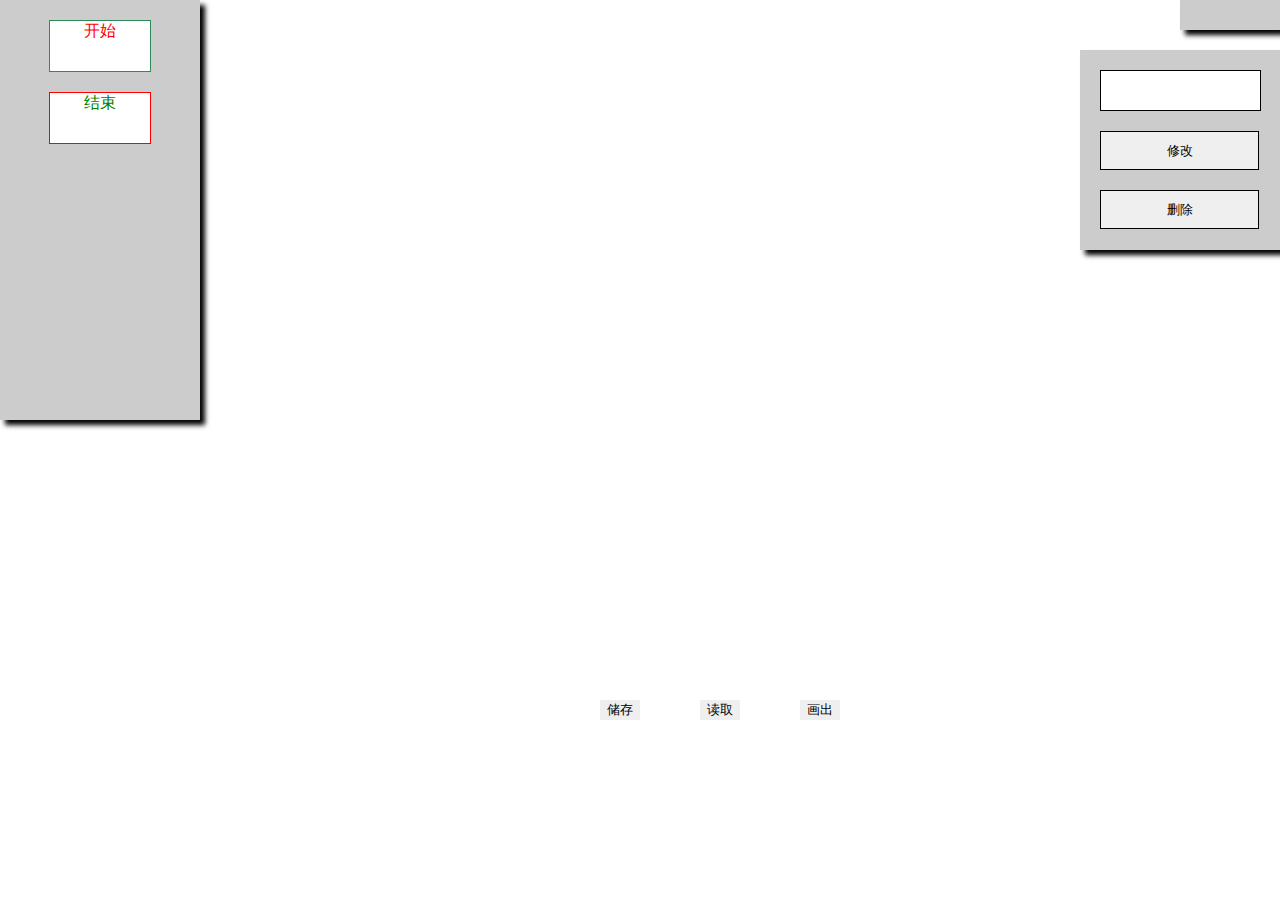
<file: index.html>
<!DOCTYPE html>
<html lang="en">

<head>
    <meta charset="UTF-8">
    <meta name="viewport" content="width=device-width, initial-scale=1.0">
    <meta http-equiv="X-UA-Compatible" content="ie=edge">
    <link rel="stylesheet" href="css/styel.css">
    <title>流程图DEMO</title>
</head>

<body>

    <div class="art" onmousemove="move()">
        <canvas id="myCanvas" width="1900px" height="800px"></canvas>
        <div class="left">
            <div class="left_start">
                <p>开始</p>
            </div>
            <div class="left_over">
                <p>结束</p>
            </div>
        </div>
        <div class="xy">
        </div>
        <div class="value">
            <input type="text" class="input">
            <input type="submit" value="修改" onclick="sumbit()">
            <input type="submit" value="删除" onclick="del()">
        </div>
        <input type="submit" value="储存" onclick="josn()" class="josn">
        <input type="submit" value="读取" onclick="write1()" class="write">
        <input type="submit" value="画出" onclick="drow()" class="drow">
    </div>
    <script src="js/js_jquery-1.11.1.min.js"></script>
    <script>
        var div, text, startX, startY, endX, endY = null
        var draw = false
        var e
        var array=[],arraylist=[],linearray=[]

        //存储
       function josn()
        {
           let start= $(".art>div");
           console.log(start);
           start.each(function(){
            if($(this).val())
               {    
                    array.push($(this).css("top"),$(this).css("left"),$(this).children("p").text(),$(this).css("width"),$(this).css("height"),$(this).css("color"),$(this).css("border"))
               }
               if(array.length)
               {
                arraylist.push(array);
               }
               array=[]  
           })
           if(arraylist.length)
           {
            window.localStorage.setItem('arraylist',JSON.stringify(arraylist))
            window.localStorage.setItem('linearray',JSON.stringify(linearray))
           arraylist=[]
           linearray=[]
           alert("储存成功！")
           }
           else
           {
               alert("先画图在存哦！")
           }

        }
        //画出
        function drow()
        {
            window.location.href="drow.html"
        }
        //读取
        function write1()
        {
            var localStorage=JSON.parse(window.localStorage.getItem("arraylist"))
            var localStorage1=JSON.parse(window.localStorage.getItem("linearray"))
            console.log(localStorage+localStorage1);
            alert(localStorage+localStorage1)
        }
        //画线条
        function canvas(startX, startY, endX, endY) {
            console.log(startX, startY, endX, endY)
            var oCanvas = document.getElementById("myCanvas");
            var oGc = oCanvas.getContext('2d');
            oGc.moveTo(startX, startY);
            oGc.lineTo(endX, endY);
            oGc.stroke();
            let line=[startX, startY, endX, endY]
            linearray.push(line)
            draw = false
        }
        //删除矩形
        function del() {
            text.remove()
            $(".input").val(" ")
        }
        //修改名字
        function sumbit() {
            text.children("P").text($(".input").val())

        }
        //移动
        function move() {
            e = event || window.event;
            $(".xy").text("x:" + e.clientX + "y:" + e.clientY);
            if (div != null) {

                div.x = e.clientX;
                div.y = e.clientY;
                div.css("top", e.clientY);
                div.css("left", e.clientX);
                startX = null
                startY = null
                draw = false
            }
        }
        $(function () {
            //移动判断标识
            var hasmove = false;
            $(".art>.left>div").mousedown(function () {
                hasmove = false;
                 //重置标识
                var newNode = $(this).clone(true);
                div = newNode;
                if (!newNode.css("top")) {
                    newNode.css("position", "absolute")
                    newNode.x = e.clientX;
                    newNode.y = e.clientY;
                    newNode.css("top", e.clientY);
                    newNode.css("left", e.clientX);
                    newNode.val("11");
                    $('.art').append(newNode);

                } else {
                    div = $(this)
                }
              
            });
   
            $(".art>.left>div").mouseup(function () {
                //判断标识
                console.log(hasmove)
                if (hasmove) {
                    //移动
                    div = null
                   
                } else {
                    //未移动
                    div = null
                    text = $(this)
                    $(".input").val($(this).children("P").text())
                    if (!draw) {
                        startX = e.clientX;
                        startY = e.clientY;
                        draw = true

                    } else {
                        endX = e.clientX;
                        endY = e.clientY;
                        canvas(startX, startY, endX, endY);
                        startX = null
                        startY = null
                        endX = null
                        endY = null
                    }
                }
            });
            $(".art>.left>div").mousemove(function () {
                hasmove = true
                
            });


        });
    </script>
</body>

</html>
</file>
<file: css/styel.css>
* {
    border: 0;
    margin: 0;
    padding: 0;
    -webkit-touch-callout: none;
    -webkit-user-select: none;
    -khtml-user-select: none;
    -moz-user-select: none;
    -ms-user-select: none;
    user-select: none;

}

.art {
    width: 100%;
    height: 100vh;
    position: relative;
}

.left {
    width: 200px;
    height: 400px;
    position: absolute;
    left: 0;
    top: 0;
    background: #CCC;
    box-shadow: 5px 5px 5px #000;
    padding-top:20px; 
}
.left div
{
    margin: 0px auto;
    margin-bottom: 20px;
    
}

.left_start {
    width: 100px;
    border: 1px seagreen solid;
    height: 50px;
    background: white;
    color: red;
    text-align: center;
}

.left_over {
    width: 100px;
    border: 1px red solid;
    height: 50px;
    background: white;
    text-align: center;
    color: green
}

.xy {
    width: 100px;
    background: #ccc;
    color: black;
    height: 30px;
    position: absolute;
    top: 0;
    right: 0;
    box-shadow: 5px 5px 5px #000;
}

.value {
    width: 200px;
    background: #ccc;
    color: black;
    height: 200px;
    position: absolute;
    top: 50px;
    right: 0;
    box-shadow: 5px 5px 5px #000;
}

.value input {
    border: 1px solid black;
    height: 39px;
    width: 159px;
    margin-left: 20px;
    margin-top: 20px;
}
.josn
{
    width:40px;
    height: 20px;
    position: absolute;
    top: 700px;
    left: 600px;
}
.write
{
    width:40px;
    height: 20px;
    position: absolute;
    top: 700px;
    left: 700px;
}.drow
{
    width:40px;
    height: 20px;
    position: absolute;
    top: 700px;
    left: 800px;
}
</file>
